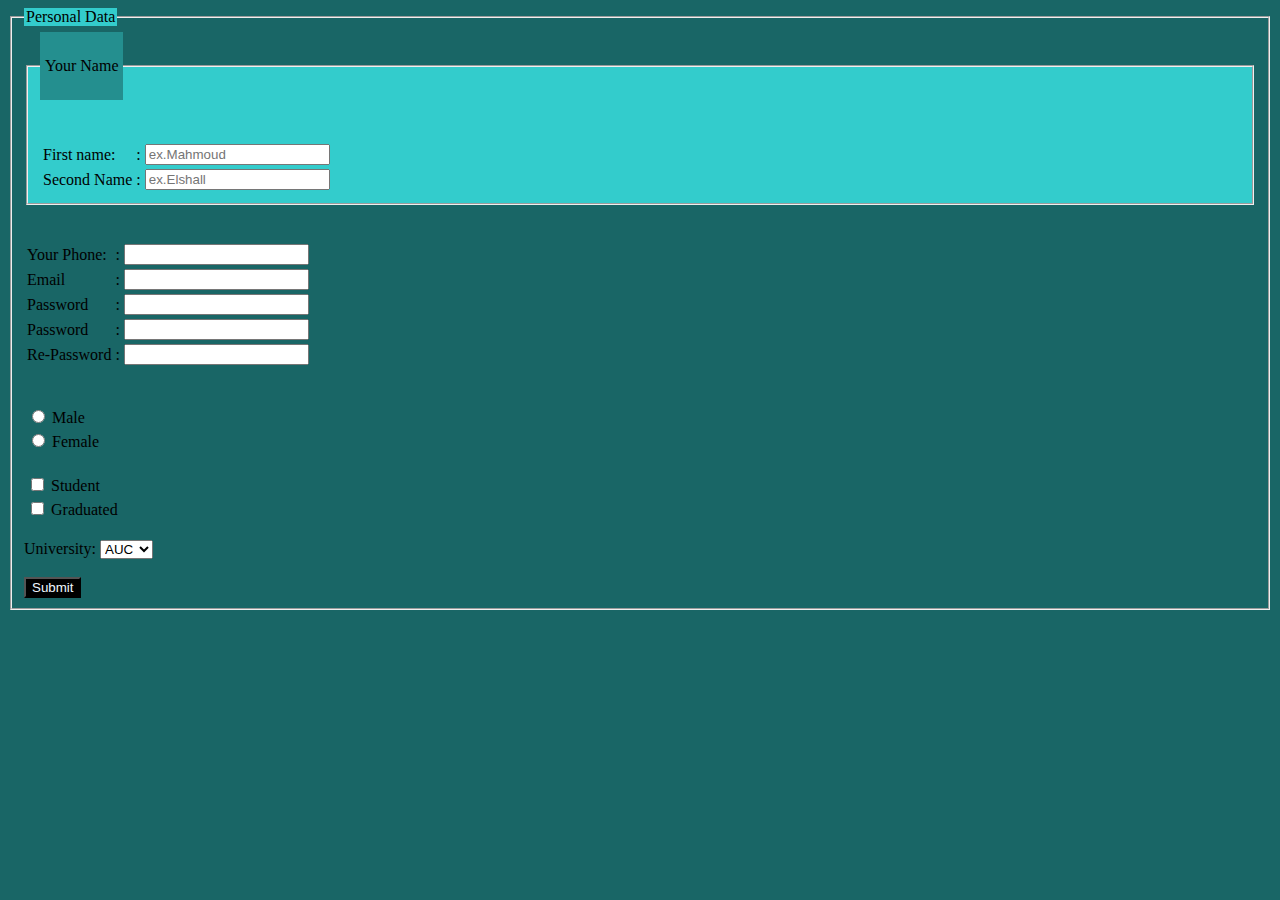
<file: Week2/S_HTML_02 Form Task/index.html>
<!DOCTYPE html>
<html lang="en">

<head>
    <meta charset="UTF-8" />
    <meta http-equiv="X-UA-Compatible" content="IE=edge" />
    <meta name="viewport" content="width=device-width, initial-scale=1.0" />
    <title>Form Assignment</title>
</head>

<body bgcolor="#196666">
    <form method="post" action="">
        <fieldset>
            <legend style="background-color: #33cccc">Personal Data</legend>
            <fieldset style="background-color: #33cccc">
                <legend style="background-color: #248f8f">
                    <table>
                        <tr>
                            <td>&nbsp; &nbsp;</td>
                        </tr>
                        <tr>
                            <td>Your Name</td>
                        </tr>
                        <tr>
                            <td>&nbsp; &nbsp;</td>
                        </tr>
                    </table>
                </legend>
                <br>
                <br>
                <table>
                    <tr>
                        <td><label for="fname">First name:</label></td>
                        <td>:</td>
                        <td>
                            <input type="text" id="fname" name="fname" placeholder="ex.Mahmoud" />
                        </td>
                    </tr>
                    <tr>
                        <td><label for="lname">Second Name</label></td>
                        <td>:</td>
                        <td>
                            <input type="text" id="lname" name="lname" placeholder="ex.Elshall" />
                        </td>
                    </tr>
                </table>
            </fieldset>
            <br>
            <br>
            <table>
                <tr>
                    <td><label for="phone">Your Phone:</label></td>
                    <td>:</td>
                    <td>
                        <input type="tel" id="phone" name="phone" />
                    </td>
                </tr>
                <tr>
                    <td><label for="email">Email</label></td>
                    <td>:</td>
                    <td>
                        <input type="email" id="email" name="email" />
                    </td>
                </tr>
                <tr>
                    <td><label for="password">Password</label></td>
                    <td>:</td>
                    <td>
                        <input type="password" id="password" name="password" />
                    </td>
                </tr>
                <tr>
                    <td><label for="password">Password</label></td>
                    <td>:</td>
                    <td>
                        <input type="password" id="password" name="password" />
                    </td>
                </tr>
                <tr>
                    <td><label for="re_password">Re-Password</label></td>
                    <td>:</td>
                    <td>
                        <input type="password" id="re_password" name="re_password" />
                    </td>
                </tr>
            </table>
            <table>
                <br>
                <br>
                <tr>
                    <td>
                        <input type="radio" name="gender" value="male">
                        <label>Male</label>
                    </td>
                </tr>
                <tr>
                    <td>
                        <input type="radio" name="gender" value="female">
                        <label>Female</label>
                    </td>
                </tr>
            </table>
            <table>
                <tr>
                    <td>
                        <input type="checkbox" name="type" value="student">
                        <label>Student</label>
                    </td>
                </tr>
                <br>
                <tr>
                    <td>
                        <input type="checkbox" name="type" value="graduated">
                        <label>Graduated</label>
                    </td>
                </tr>
            </table>
            <br>
           
            <label>University:</label>
            <select>
                <option selected>AUC</option>
                <option>BFCI</option>
                <option>BUC</option>
            </select>
           <br>
           <br>
         <button type="submit" style="background-color: black; color: aliceblue;">Submit</button>

        </fieldset>
    </form>
</body>

</html>
</file>
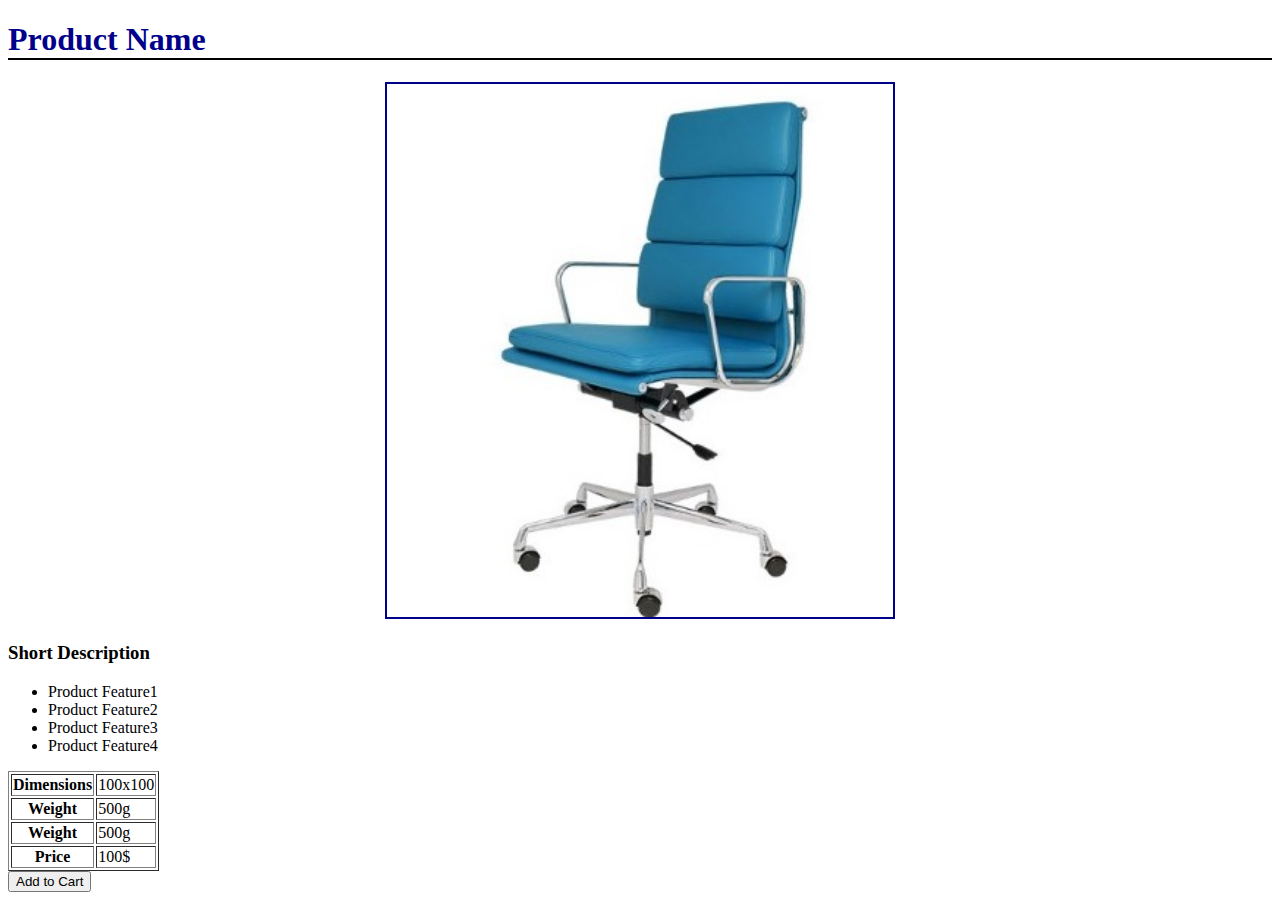
<file: Week2/S_HTML_03 Product description page/index.html>
<!DOCTYPE html>
<html lang="en">

<head>
    <meta charset="UTF-8">
    <meta http-equiv="X-UA-Compatible" content="IE=edge">
    <meta name="viewport" content="width=device-width, initial-scale=1.0">
    <title>Description Page</title>
    <style>
        h1 {
            font-weight: bold;
            color: darkblue;
            border-bottom: 2px solid #000;
        }

        .chair-container {
            text-align: center;
        }

        .chair-container img {
            width: 40%;
            border: 2px solid darkblue;
        }
    </style>
</head>

<body>
    <h1>Product Name</h1>
    <div class="chair-container">
        <img src="1.jpeg" alt="chair">
    </div>
    <h3>Short Description</h3>
    <ul>
        <li>Product Feature1</li>
        <li>Product Feature2</li>
        <li>Product Feature3</li>
        <li>Product Feature4</li>
    </ul>
    <table border>
        <tr>
            <th>Dimensions</th>
            <td>100x100</td>
        </tr>
        <tr>
            <th>Weight</th>
            <td>500g</td>
        </tr>
        <tr>
            <th>Weight</th>
            <td>500g</td>
        </tr>
        <tr>
            <th>Price</th>
            <td>100$</td>
        </tr>
    </table>
    <button>Add to Cart</button>
</body>

</html>
</file>
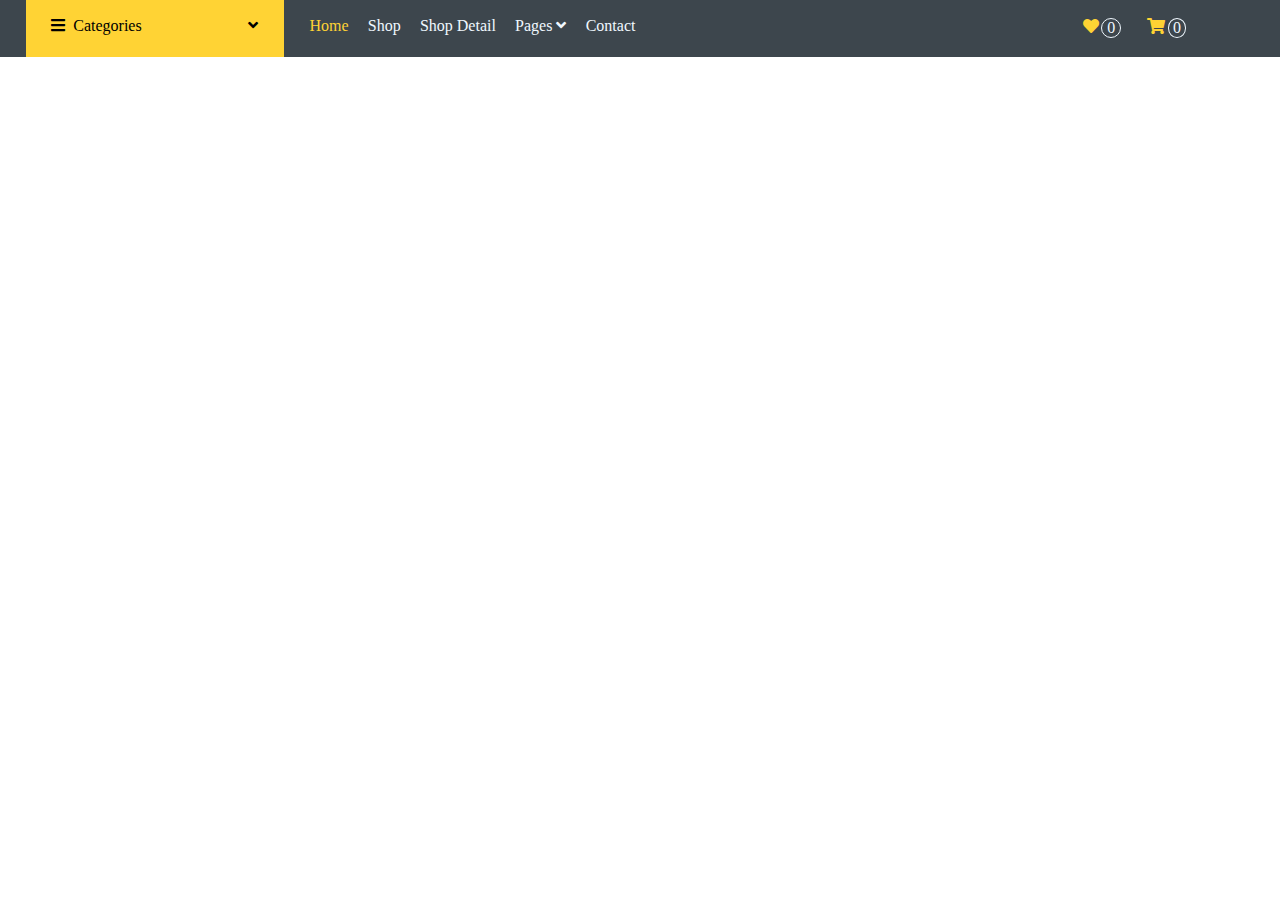
<file: Week2/S_HTML_04 E-commerce header using HTML and CSS/index.html>
<!DOCTYPE html>
<html lang="en">

<head>
    <meta charset="UTF-8" />
    <meta http-equiv="X-UA-Compatible" content="IE=edge" />
    <meta name="viewport" content="width=device-width, initial-scale=1.0" />
    <title>E-commerce Header</title>
    <link rel="stylesheet" href="css/all.min.css" />
    <link rel="stylesheet" href="css/main.css" />
</head>

<body>
    <!-- ٍStart Navbar Section -->
    <nav class="navbar">
        <!-- Navbar left side -->
        <div class="left-part">
            <div>
                <p><i class="fas fa-bars"></i><span>Categories</span></p>
                <i class="fas fa-angle-down"></i>
            </div>
            <!-- Nav items -->
            <ul class="nav-items">
                <li>Home</li>
                <li>Shop</li>
                <li>Shop Detail</li>
                <li>Pages <i class="fas fa-angle-down"></i></li>
                <li>Contact</li>
            </ul>
        </div>

        <!-- Navbar right side -->
        <div class="right-part">
            <div>
                <i class="fas fa-heart"></i>
                <span>0</span>
            </div>
            <div>
                <i class="fas fa-shopping-cart"></i>
                <span>0</span>
            </div>
        </div>
    </nav>
    <!-- End Navbar Section -->
</body>

</html>
</file>
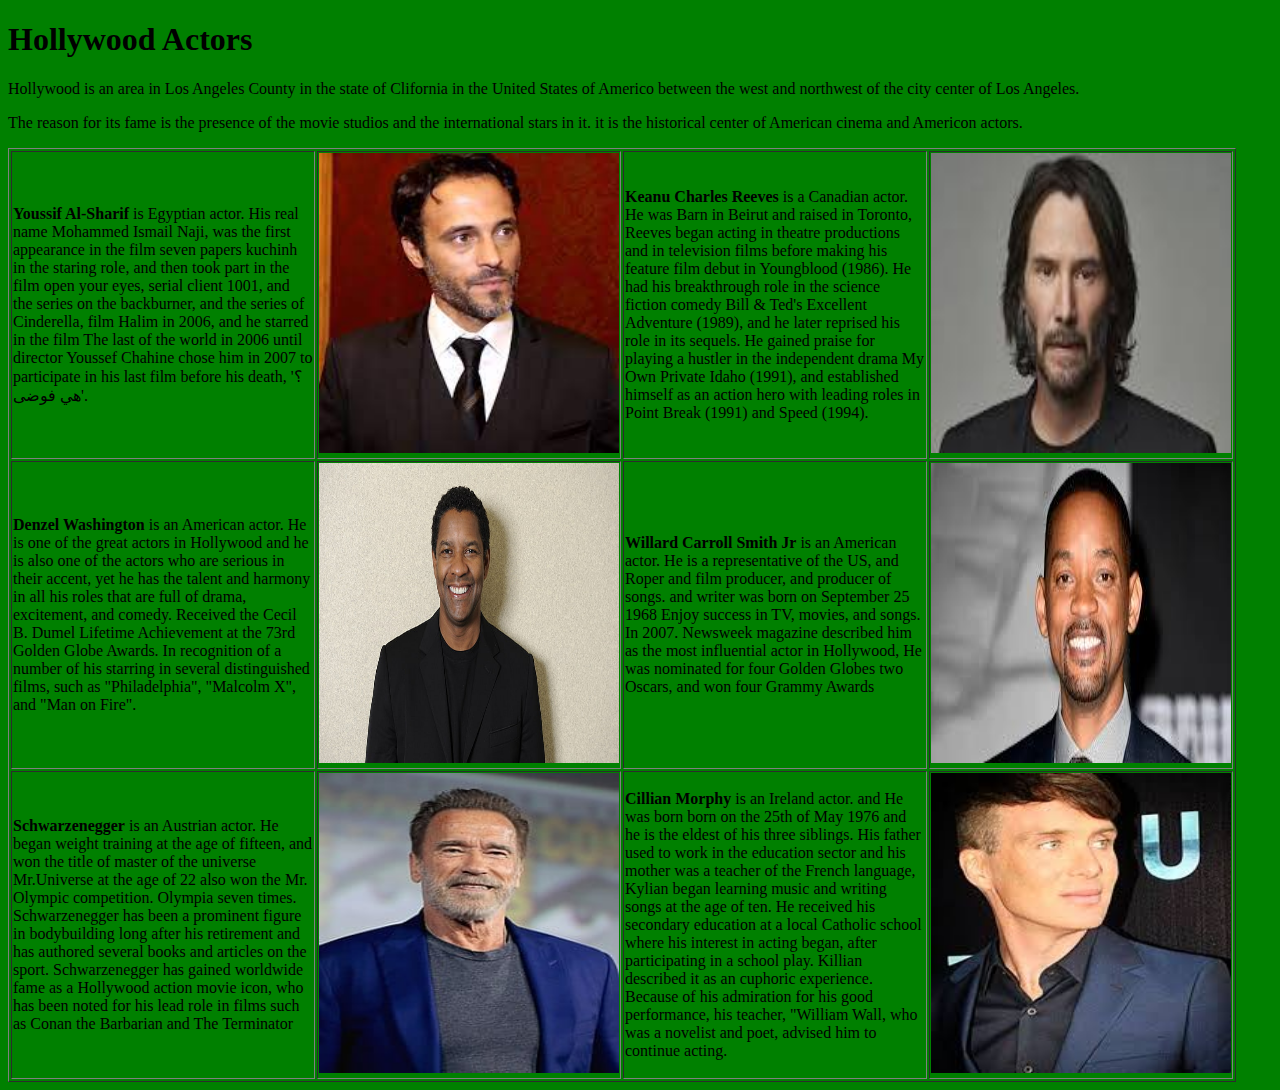
<file: Week2/S_HTML_01 Table Task/S_HTML_01 Table Task.html>
<!DOCTYPE html>
<html lang="en">
<head>
    <meta charset="UTF-8">
    <meta http-equiv="X-UA-Compatible" content="IE=edge">
    <meta name="viewport" content="width=device-width, initial-scale=1.0">
    <title>Hollywood Actors</title>
</head>
<body bgcolor = "green">
    <h1>Hollywood Actors</h1>
    <p>Hollywood is an area in Los Angeles County in the state of Clifornia in the United States of Americo between the west and northwest of the city center of Los Angeles.</p>
    <p>The reason for its fame is the presence of the movie studios and the international stars in it. it is the historical center of American cinema and Americon actors. </p>
    <table border="1" bgcolor = "green">
        <tbody>
            <tr>
                <td width="300" height="300" ><b>Youssif Al-Sharif</b> is Egyptian actor. His real name Mohammed Ismail Naji, was the first
                    appearance in the film seven papers kuchinh in the staring role, and then took part in the film open
                    your eyes, serial client 1001, and the series on the backburner, and the series of Cinderella, film
                    Halim in 2006, and he starred in the film The last of the world in 2006 until director Youssef
                    Chahine chose him in 2007 to participate in his last film before his death, '؟هي فوضى'.
                    </td>
                <td><img src="img/Youssif.jpg" width="300" height="300"></td>
                <td width="300" height="300"><b>Keanu Charles Reeves</b> is a Canadian actor. He was Barn in Beirut and raised in Toronto,
                    Reeves began acting in theatre productions and in television films before making his feature film debut in
                    Youngblood (1986). He had his breakthrough role in the science fiction comedy Bill & Ted's Excellent
                    Adventure (1989), and he later reprised his role in its sequels. He gained praise for playing a
                    hustler in the independent drama My Own Private Idaho (1991), and established himself as an action
                    hero with leading roles in Point Break (1991) and Speed (1994).
                    </td>
                <td><img src="img/Keanu.jpg" width="300" height="300"></td>
            </tr>
            <tr>
                <td width="300" height="300"><b>Denzel Washington</b> is an American actor. He is one of the great actors in Hollywood and he is
                    also one of the actors who are serious in their accent, yet he has the talent and harmony in all his
                    roles that are full of drama, excitement, and comedy. Received the Cecil B. Dumel Lifetime
                    Achievement at the 73rd Golden Globe Awards. In recognition of a number of his starring in several
                    distinguished films, such as "Philadelphia", "Malcolm X", and "Man on Fire".
                    </td>
                <td><img src="img/Denzel.jpeg" width="300" height="300"></td>
                <td width="300" height="300"><b>Willard Carroll Smith Jr</b> is an American actor. He is a representative of the US, and Roper
                    and film producer, and producer of songs. and writer was born on September 25 1968 Enjoy success in TV, movies, and songs. In 2007. Newsweek magazine described him as the most influential actor in Hollywood, He was nominated for four Golden Globes two Oscars, and won four Grammy Awards
                    </td>
                <td><img src="img/Smith.jpeg" width="300" height="300"></td>
            </tr>
            <tr>
                <td width="300" height="300"><b>Schwarzenegger</b> is an Austrian actor. He began weight training at the age of fifteen, and won
                    the title of master of the universe Mr.Universe at the age of 22 also won the Mr. Olympic competition. Olympia seven times. Schwarzenegger
                    has been a prominent figure in bodybuilding long after his retirement and has authored several books
                    and articles on the sport. Schwarzenegger has gained worldwide fame as a Hollywood action movie
                    icon, who has been noted for his lead role in films such as Conan the Barbarian and The Terminator
                    </td>
                <td><img src="img/Schwarzenegger.jpeg" width="300" height="300"></td>
                <td width="300" height="300"><b>Cillian Morphy</b> is an Ireland actor. and He was born born on the 25th of May 1976 and he is the
                    eldest of his three siblings. His father used to work in the education sector and his mother was a
                    teacher of the French language, Kylian began learning music and writing songs at the age of ten. He
                    received his secondary education at a local Catholic school where his interest in acting began,
                    after participating in a school play. Killian described it as an cuphoric experience. Because of his
                    admiration for his good performance, his teacher, "William Wall, who was a novelist and poet,
                    advised him to continue acting.</td>
                <td><img src="img/Cillian.jpeg" width="300" height="300"></td>
            </tr>
        </tbody>
    </table>
</body>
</html>
</file>
<file: Week2/S_HTML_04 E-commerce header using HTML and CSS/css/main.css>
* {
    box-sizing: border-box;
    margin: 0;
}
/* Start Navbar */
.navbar {
    background-color: #3d464d;
    display: flex;
    padding: 0 2%;
    justify-content: space-between;
}
/* navbar left side */
.navbar .left-part {
    width: 70%;
    display: flex;

}

.navbar .left-part div {
    background-color: #ffd334;
    padding: 2% 3%;
    display: flex;
    justify-content: space-between;
    width: 30%;
}

.navbar .left-part p {
    width: 95%;
}

.navbar .left-part p span {
    padding: 0 4%;
}
/* Navbar items */
.navbar .left-part .nav-items {
    list-style-type: none;
    color: aliceblue;
    width: 65%;
    padding: 2% 3%;
}

.navbar .left-part .nav-items li {
    display: inline-block;
    margin-right: 3%;
}

.navbar .left-part .nav-items li:hover {
    display: inline-block;
    margin-right: 3%;
}

.navbar .left-part .nav-items li:first-child {
    color: #ffd334;
}
/* End Navbar items */
/*  Navbar right side */
.navbar .right-part {
    display: flex;
    width: 15%;
}

.navbar .right-part div {
    padding: 10% 7%;
    display: flex;
    width: 35%;


}

.navbar .right-part div i {
    color: #ffd334;
    margin-right: 6%;
}

.navbar .right-part div span {
    color: aliceblue;
    display: flex;
    justify-content: center;
    align-items: center;
    border: 1px solid aliceblue;
    width: 20px;
    height: auto;
    border-radius: 50%;
}
</file>
